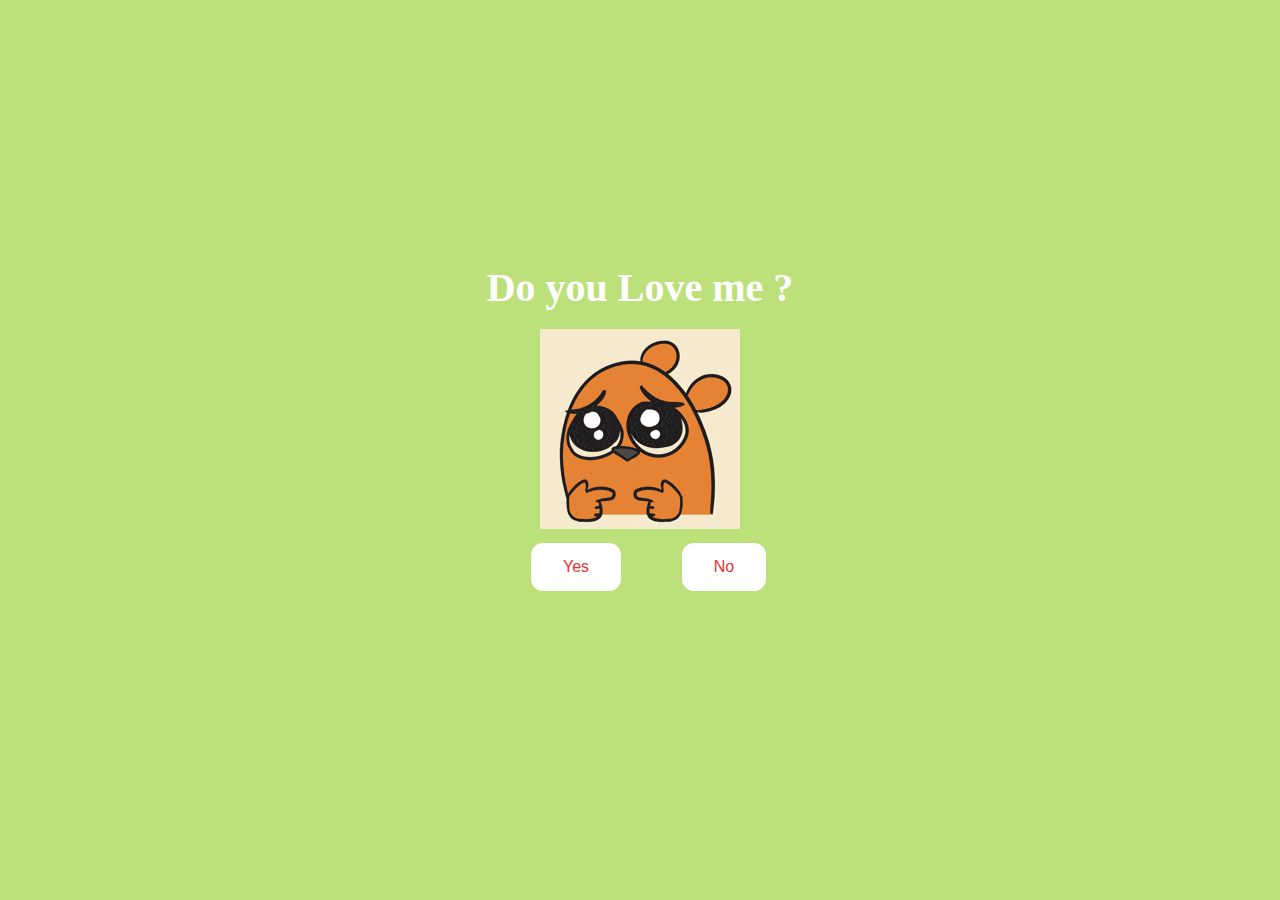
<file: Proposal-webpage/index.html>
<!DOCTYPE html>
<html lang="en">
<head>
    <meta charset="UTF-8">
    <meta name="viewport" content="width=device-width, initial-scale=1.0">
    <title>Proposal Letter to the Crush</title>
    <!-- link stylesheet1  -->
    <link rel="stylesheet" href="style.css">
    <!-- link stylesheet2 -->
    <link rel="stylesheet" href="index2.html">
</head>
<body>
    <div class="container">
        <div>
            <h1 class="header_text"> Do you Love me ? </h1>
            
        </div>
        <br>
        <div class="gif_container">
            <img src="img/wait.gif" alt="">
        </div>
        <br>
        <div class="buttons">
            <button class="btn " id="yesButton" onclick="nextpage()">Yes</button>
            <button class="btn " id="noButton" onclick="moveButton()"onclick="moveButton() ">No</button>
            <script>
                function nextpage(){
                    window.location.href="index2.html";
                }
                function moveButton(){
                    var x= Math.random()*(window.innerWidth-document.getElementById('noButton').offsetWidth)-85;
                    var y= Math.random()*(window.innerHeight-document.getElementById('noButton').offsetHeight)-48;
                    document.getElementById('noButton').style.left='${x}px';
                    document.getElementById('noButton').style.top='${y}px';
                }
                
    const noButton = document.getElementById('noButton');

    noButton.addEventListener('mouseover', () => {
        const maxX = window.innerWidth - noButton.offsetWidth;
        const maxY = window.innerHeight - noButton.offsetHeight;

        const randomX = Math.random() * maxX;
        const randomY = Math.random() * maxY;

        noButton.style.left = `${randomX}px`;
        noButton.style.top = `${randomY}px`;
    });


                
            </script>
        </div>
    </div>

</body>
</html>
</file>
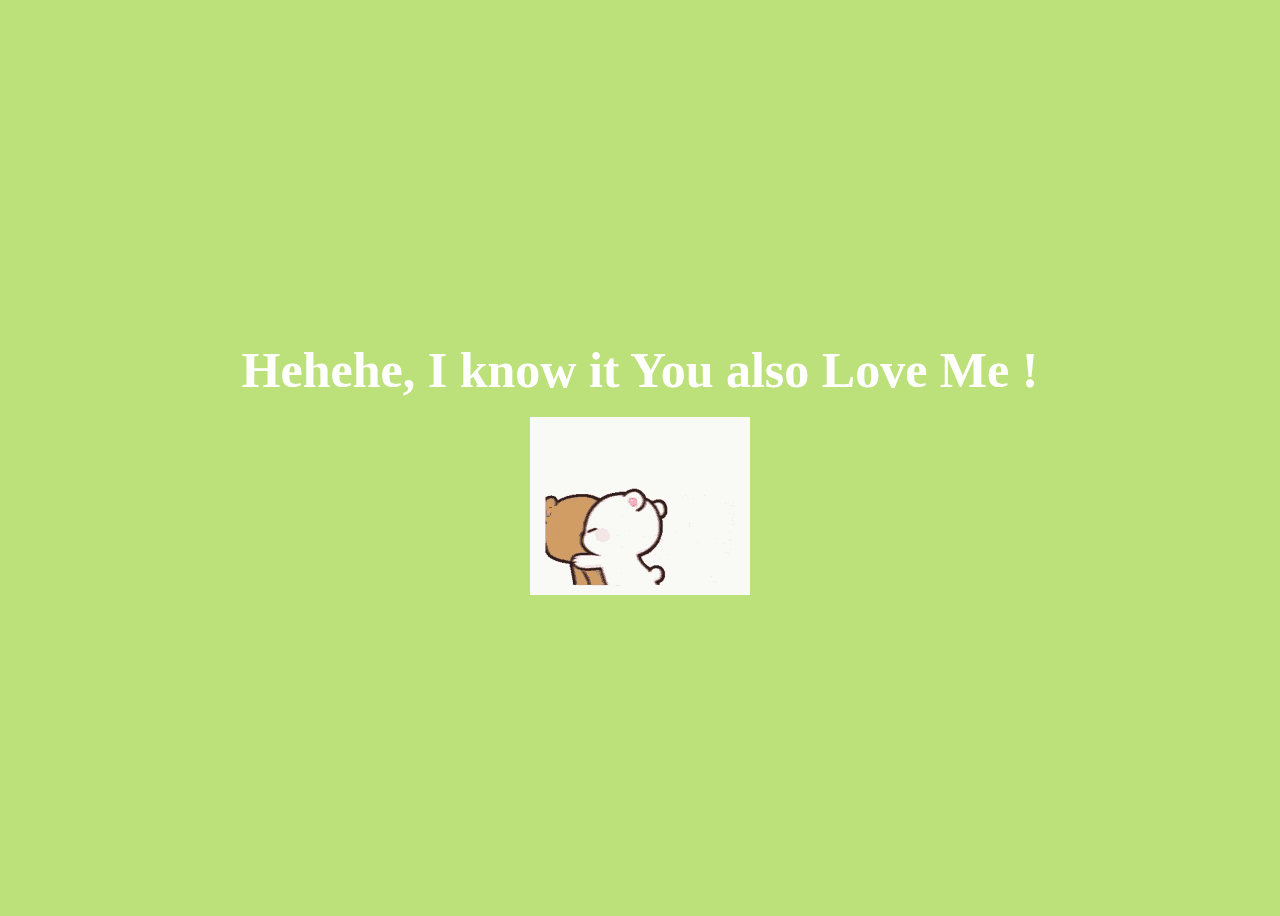
<file: Proposal-webpage/index2.html>
<!DOCTYPE html>
<html lang="en">
<head>
    <meta charset="UTF-8">
    <meta name="viewport" content="width=device-width, initial-scale=1.0">
    <title>She says YES</title>
    <link rel="stylesheet" href="style2.css">
</head>
<body>
    <div class="container">
        <div>
            <h1 class="header_text"> Hehehe, I know it You also Love Me  !</h1>
            <br>
        </div>
        <div class="gif_container">
            <img src="img/oh yes.gif" alt="">
        </div>
    </div>

</body>
</html>
</file>
<file: Proposal-webpage/style.css>
*{
    margin: 0;
    padding: 0;
    box-sizing: border-box;
}
body{
    display: flex;
    justify-content: center;
    align-items: center;
    height: 90vh;
    background-color: rgb(189, 225,122);
}
#noButton{
    position: absolute;
    margin-left: 150px;
    transition: 0.5s;

}
#yesButton{
    position: absolute;
    margin-right: 150px;

}
.header_text{
    font-family:'Nunito';
    font-size: 40px;
    font-weight: bold;
    color: rgb(255,255,255);
    text-align: center;
    margin-top: 20px;
    margin-bottom: 0;
}
.buttons{
    display: flex;
    flex-direction: row;
    justify-content: center;
    align-items: center;
    margin-top: 20px;
    margin-left: 20px;


}
.btn{
    background-color: #ffffff;
    color: rgb(233,48,48);
    padding: 15px  32px;
    text-align: center;
    display: inline-block;
    font-size: 16px;
    margin: 4px 2px;
    cursor: pointer;
    border: none;
    border-radius: 12px;
    transition: backgroundcolor 0.3s ease;

}
.gif_container{
    display: flex;
    justify-content: center;
    align-items: center;

}
@media only screen and (max-width:320px) and (max-height: 568px){
    body{
        height: 100vh;
    }
    .header_text{
        font-size: 20px;
    }
    img{
        height: 60vh;
    }
    .btn{
        padding: 10px 18px;
        font-size: 12px;
    }

}
@media only screen and (max-width:414px) and (max-height: 736px){
    body{
        height: 90vh;
    }
    .header_text{
        font-size: 28px;
    }
    img{
        height: 60vh;
    }
    .btn{
        padding: 15px 25px;
        font-size: 14px;
    }
}
</file>
<file: Proposal-webpage/style2.css>
body{
    display: flex;
    justify-content: center;
    align-items: center;
    height: 100vh;
    background-color: rgb(189,225,122);
}
.header_text{
    font-family: "Nunito";
    font-size: 50px;
    font-weight: bold;
    color: white;
    text-align: center;
    margin-top:20px;
    margin-bottom: 0px;

}
.gif_container{
    display: flex;
    justify-content: center;
    align-items: center;
   
}
</file>
